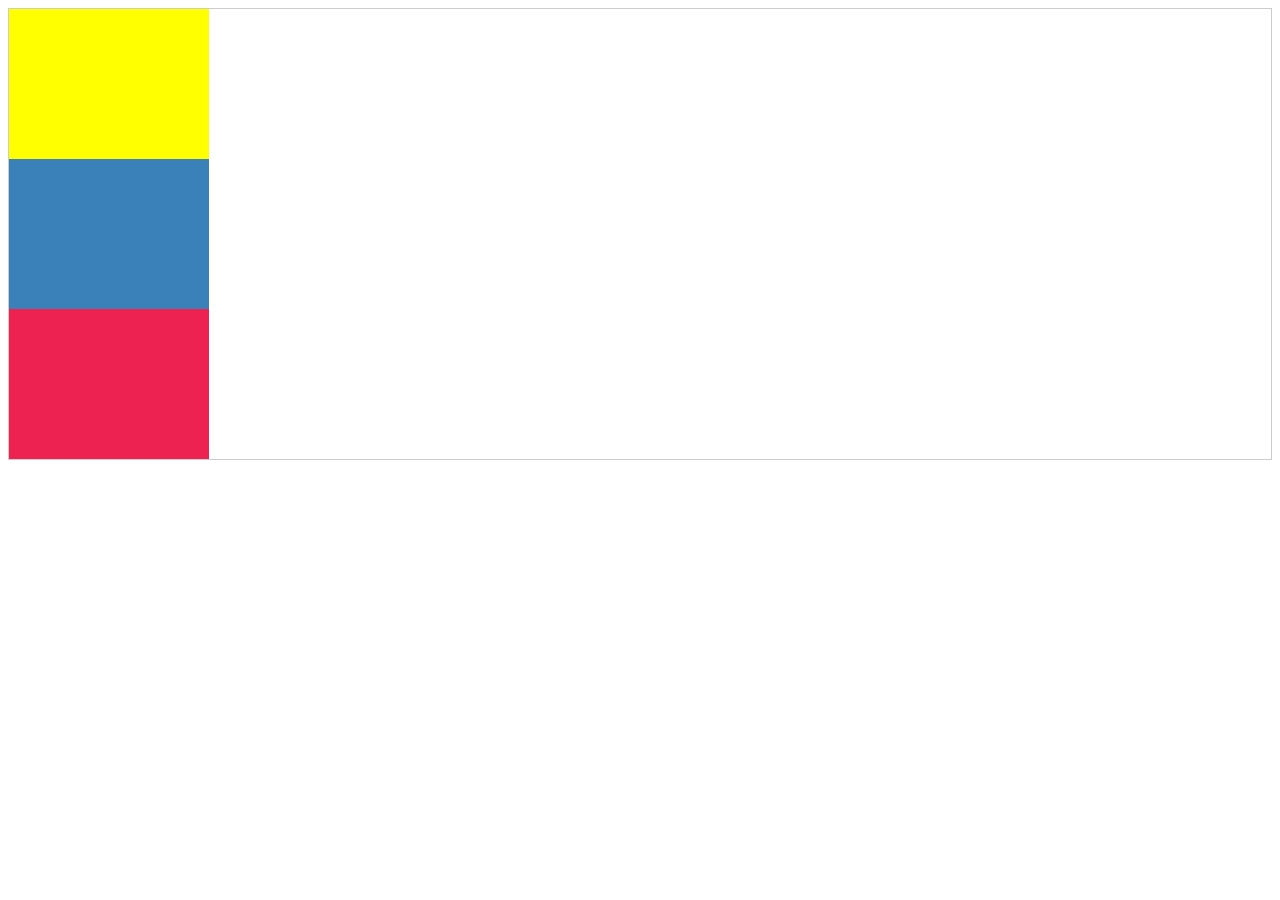
<file: Parte1/index.html>
<!DOCTYPE html>
<html>
	<link rel="stylesheet" type="text/css" href="css/main.css">
	<head>
		<title>Floatingsparte1</title>
	</head>
	<body>
		<div class="padre">
			<div class="amarillo"></div>
			<div class="celeste"></div>
			<div class="rosado"></div>
		</div>
	</body>
</html>
</file>
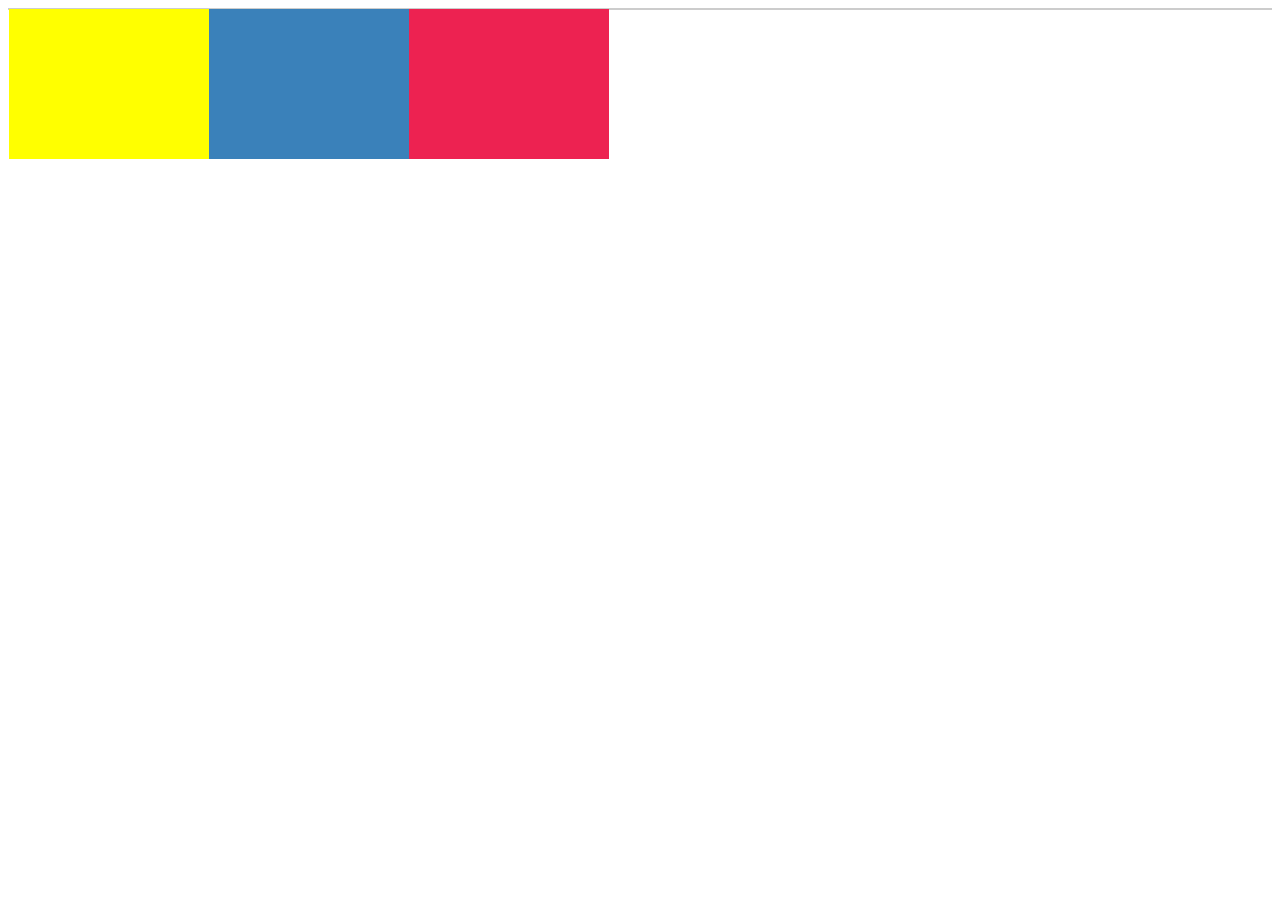
<file: Parte2/index.html>
<!DOCTYPE html>
<html>
	<link rel="stylesheet" type="text/css" href="css/main.css">
	<head>
		<title>Floatingsparte2</title>
	</head>
	<body>
		<div class="padre">
			<div class="amarillo"></div>
			<div class="celeste"></div>
			<div class="rosado"></div>
		</div>
	</body>
</html>
</file>
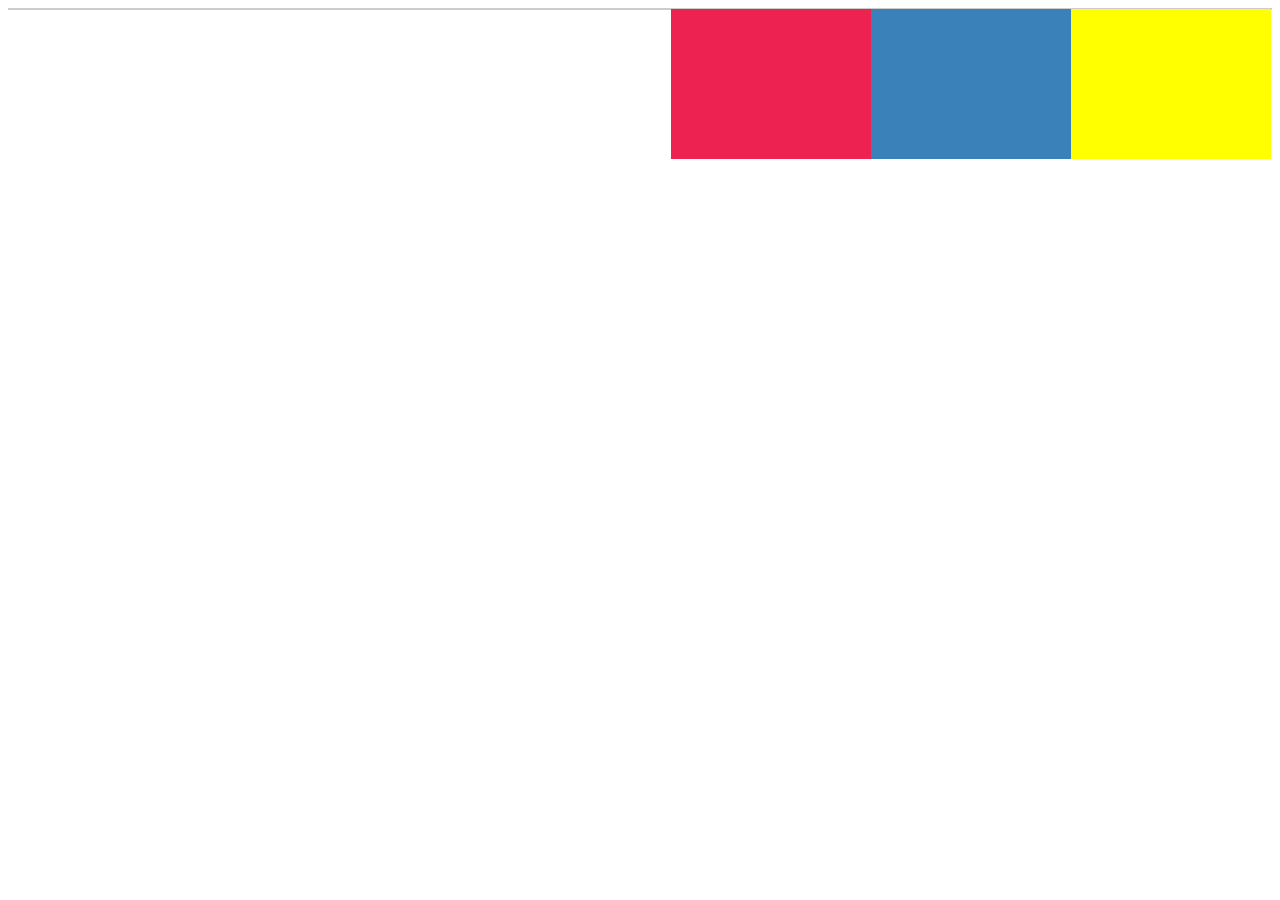
<file: Parte3/index.html>
<!DOCTYPE html>
<html>
	<link rel="stylesheet" type="text/css" href="css/main.css">
	<head>
		<title>Floatingsparte3</title>
	</head>
	<body>
		<div class="padre">
			<div class="amarillo"></div>
			<div class="celeste"></div>
			<div class="rosado"></div>
		</div>
	</body>
</html>
</file>
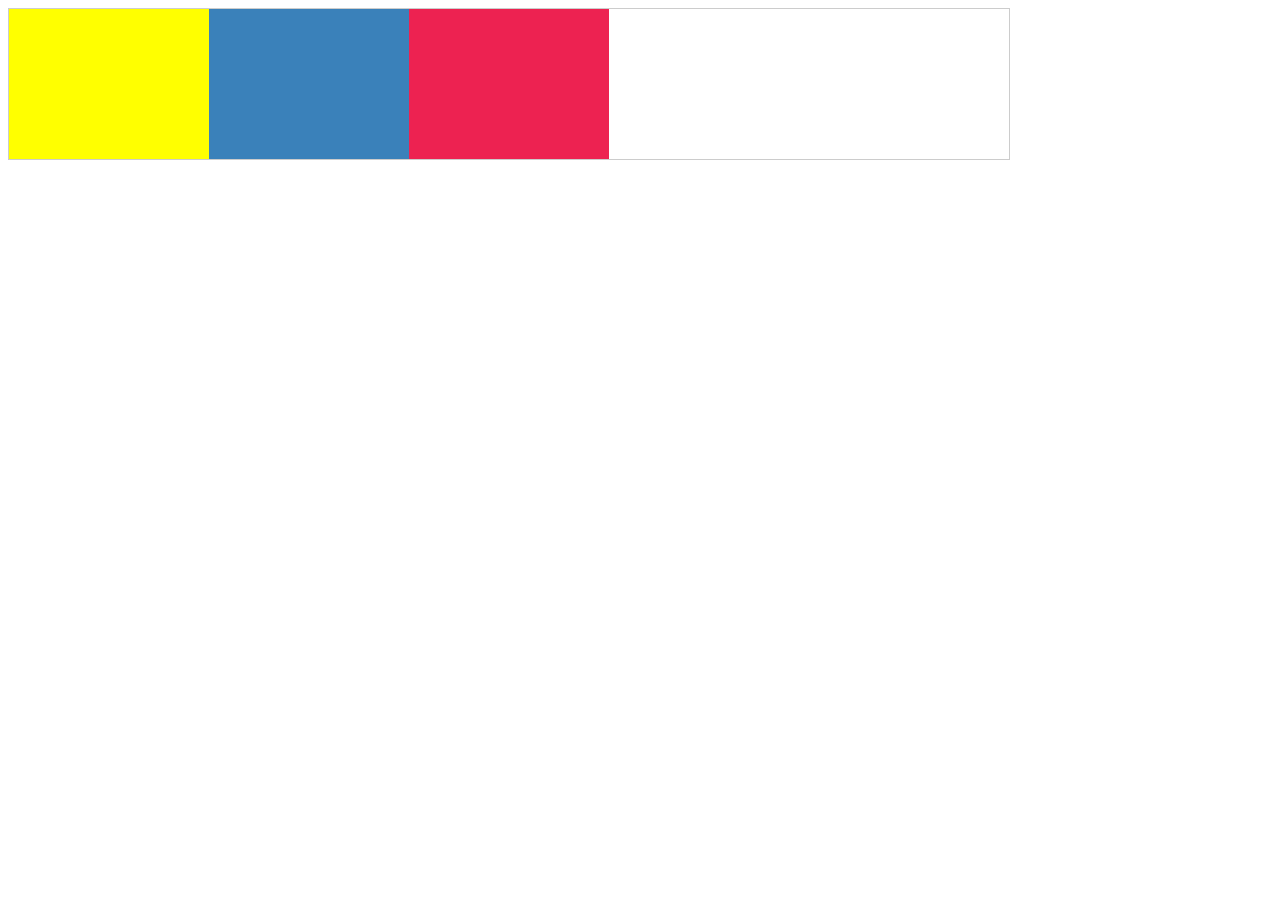
<file: Parte4/index.html>
<!DOCTYPE html>
<html>
	<link rel="stylesheet" type="text/css" href="css/main.css">
	<head>
		<title>Floatingsparte4</title>
	</head>
	<body>
		<div class="padre">
			<div class="amarillo"></div>
			<div class="celeste"></div>
			<div class="rosado"></div>
		</div>
	</body>
</html>
</file>
<file: Parte1/css/main.css>
.padre{
	border: solid 1px #CCCCCC;
	width: 1000px
	height:1000px;
}
.amarillo{
	background-color: #FFFF00;
	width: 200px;
	height: 150px;
}
.celeste{
	background-color: #3A81BA;
	width: 200px;
	height: 150px;
}
.rosado{
	background-color: #ED2251;
	width: 200px;
	height: 150px;
}
</file>
<file: Parte2/css/main.css>
.padre{
	border: solid 1px #CCCCCC;
	width: 1000px
	height:1000px;
}
.amarillo{
	background-color: #FFFF00;
	width: 200px;
	height: 150px;
	float: left;
}
.celeste{
	background-color: #3A81BA;
	width: 200px;
	height: 150px;
	float: left;
}
.rosado{
	background-color: #ED2251;
	width: 200px;
	height: 150px;
	float: left;
}
</file>
<file: Parte3/css/main.css>
.padre{
	border: solid 1px #CCCCCC;
	width: 1000px
	height:1000px;
}
.amarillo{
	background-color: #FFFF00;
	width: 200px;
	height: 150px;
	float: right;
}
.celeste{
	background-color: #3A81BA;
	width: 200px;
	height: 150px;
	float: right;
}
.rosado{
	background-color: #ED2251;
	width: 200px;
	height: 150px;
	float: right;
}
</file>
<file: Parte4/css/main.css>
.padre{
	border: solid 1px #CCCCCC;
	width: 1000px;
	overflow: hidden;
}
.amarillo{
	background-color: #FFFF00;
	width: 200px;
	height: 150px;
	float: left;
}
.celeste{
	background-color: #3A81BA;
	width: 200px;
	height: 150px;
	float: left;
}
.rosado{
	background-color: #ED2251;
	width: 200px;
	height: 150px;
	float: left;
}
</file>
